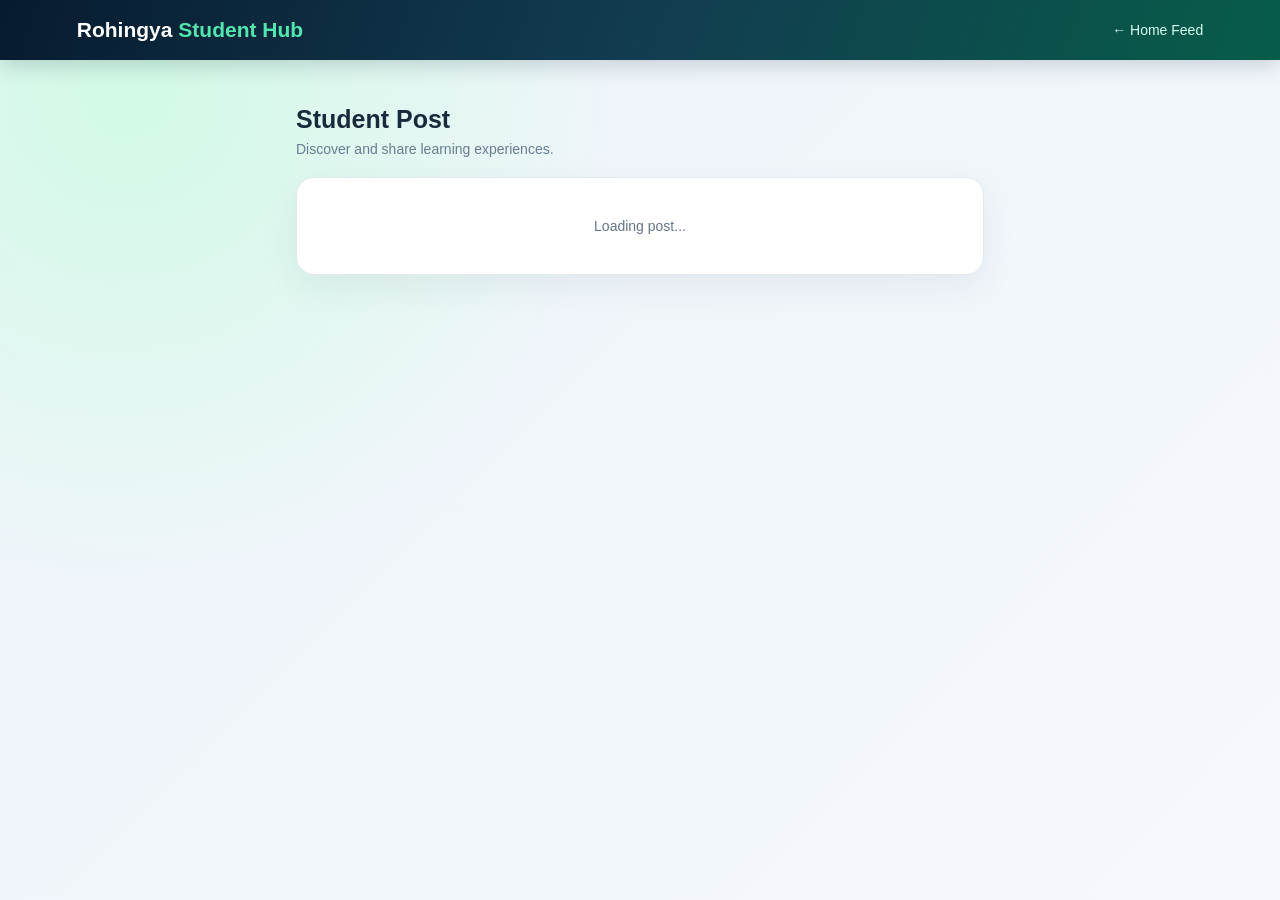
<file: post.html>
<!DOCTYPE html>
<html lang="en">
<head>
  <meta charset="UTF-8">
  <meta name="viewport" content="width=device-width, initial-scale=1.0">
  <title>Post | Rohingya Student Hub</title>

  <style>
    * {
      margin: 0;
      padding: 0;
      box-sizing: border-box;
      font-family: Arial, sans-serif;
    }

    body {
      min-height: 100vh;
      color: #172b3d;
      background:
        radial-gradient(circle at 10% 10%, #d1fae5, transparent 35%),
        linear-gradient(135deg, #edf4fa, #f5f8fc);
    }

    header {
      background: linear-gradient(110deg, #071b30, #123c50, #075d49);
      color: white;
      padding: 18px 6%;
      display: flex;
      justify-content: space-between;
      align-items: center;
      box-shadow: 0 5px 22px #0b253b30;
    }

    .logo {
      font-size: 21px;
      font-weight: bold;
    }

    .logo span {
      color: #52e6ad;
    }

    header a {
      color: #d8fff0;
      text-decoration: none;
      font-size: 14px;
    }

    main {
      width: 100%;
      max-width: 720px;
      margin: 45px auto;
      padding: 0 16px;
    }

    .page-heading {
      margin-bottom: 20px;
    }

    .page-heading h1 {
      font-size: 25px;
      margin-bottom: 7px;
    }

    .page-heading p {
      color: #687d90;
      font-size: 14px;
    }

    .post-card {
      background: white;
      border: 1px solid #e2eaf0;
      border-radius: 18px;
      padding: 25px;
      box-shadow: 0 12px 35px #18344a12;
    }

    .author {
      display: flex;
      align-items: center;
      gap: 12px;
      margin-bottom: 20px;
    }

    .avatar {
      width: 48px;
      height: 48px;
      border-radius: 50%;
      display: grid;
      place-items: center;
      color: white;
      font-weight: bold;
      background: linear-gradient(135deg, #0d9488, #2563eb);
    }

    .author-info h3 {
      font-size: 15px;
      margin-bottom: 5px;
    }

    .author-info p {
      font-size: 12px;
      color: #8192a1;
    }

    .post-content {
      font-size: 16px;
      line-height: 1.8;
      white-space: pre-wrap;
      margin-bottom: 20px;
    }

    .post-image {
      width: 100%;
      max-height: 450px;
      object-fit: cover;
      border-radius: 12px;
      margin-bottom: 18px;
      display: none;
    }

    .post-stats {
      display: flex;
      justify-content: space-between;
      color: #718397;
      font-size: 13px;
      padding: 12px 0;
      border-bottom: 1px solid #e9eef2;
    }

    .actions {
      display: flex;
      justify-content: space-around;
      gap: 10px;
      padding: 15px 0;
      border-bottom: 1px solid #e9eef2;
    }

    .actions button {
      background: transparent;
      border: none;
      color: #42596d;
      font-size: 14px;
      cursor: pointer;
    }

    .actions button:hover {
      color: #059669;
    }

    .share-area {
      margin-top: 20px;
    }

    .share-area h3 {
      font-size: 15px;
      margin-bottom: 13px;
    }

    .share-buttons {
      display: flex;
      flex-wrap: wrap;
      gap: 10px;
    }

    .share-buttons button {
      padding: 11px 15px;
      border: 1px solid #dce6ec;
      border-radius: 9px;
      background: #f7fafc;
      color: #263e51;
      cursor: pointer;
      font-weight: 600;
    }

    .share-buttons button:hover {
      border-color: #10b981;
      background: #ecfdf5;
    }

    .comments {
      margin-top: 28px;
    }

    .comments h3 {
      font-size: 17px;
      margin-bottom: 12px;
    }

    .comment-placeholder {
      color: #8192a1;
      font-size: 14px;
      padding: 15px;
      background: #f5f8fa;
      border-radius: 10px;
    }

    #status {
      text-align: center;
      color: #64748b;
      margin: 15px 0;
      font-size: 14px;
    }

    @media (max-width: 500px) {
      header {
        padding: 16px;
      }

      .logo {
        font-size: 17px;
      }

      .post-card {
        padding: 17px;
      }

      .actions {
        flex-wrap: wrap;
      }
    }
  </style>
</head>

<body>

  <header>
    <div class="logo">Rohingya <span>Student Hub</span></div>
    <a href="dashboard.html">← Home Feed</a>
  </header>

  <main>
    <div class="page-heading">
      <h1>Student Post</h1>
      <p>Discover and share learning experiences.</p>
    </div>

    <article class="post-card">

      <div id="status">Loading post...</div>

      <div id="postDetails" hidden>

        <div class="author">
          <div class="avatar" id="avatar">S</div>
          <div class="author-info">
            <h3 id="authorName">Student</h3>
            <p id="postDate">Post date</p>
          </div>
        </div>

        <div class="post-content" id="postContent"></div>

        <img
          id="postImage"
          class="post-image"
          alt="Student post image"
        >

        <div class="post-stats">
          <span id="likeCount">0 likes</span>
          <span id="commentCount">0 comments</span>
        </div>

        <div class="actions">
          <button type="button">♡ Like</button>
          <button type="button">Comment</button>
          <button type="button" id="shareButton">Share</button>
        </div>

        <div class="share-area">
          <h3>Share this post</h3>
          <div class="share-buttons">
            <button type="button" id="whatsappShare">WhatsApp</button>
            <button type="button" id="facebookShare">Facebook</button>
            <button type="button" id="copyLink">Copy Link</button>
            <button type="button" id="nativeShare">Other Apps</button>
          </div>
        </div>

        <div class="comments">
          <h3>Comments</h3>
          <div class="comment-placeholder">
            Comments will appear here.
          </div>
        </div>

      </div>
    </article>
  </main>

  <script>
    // The Firebase post-loading and sharing functions
    // will be connected in our next development step.
  </script>

</body>
</html>
</file>
